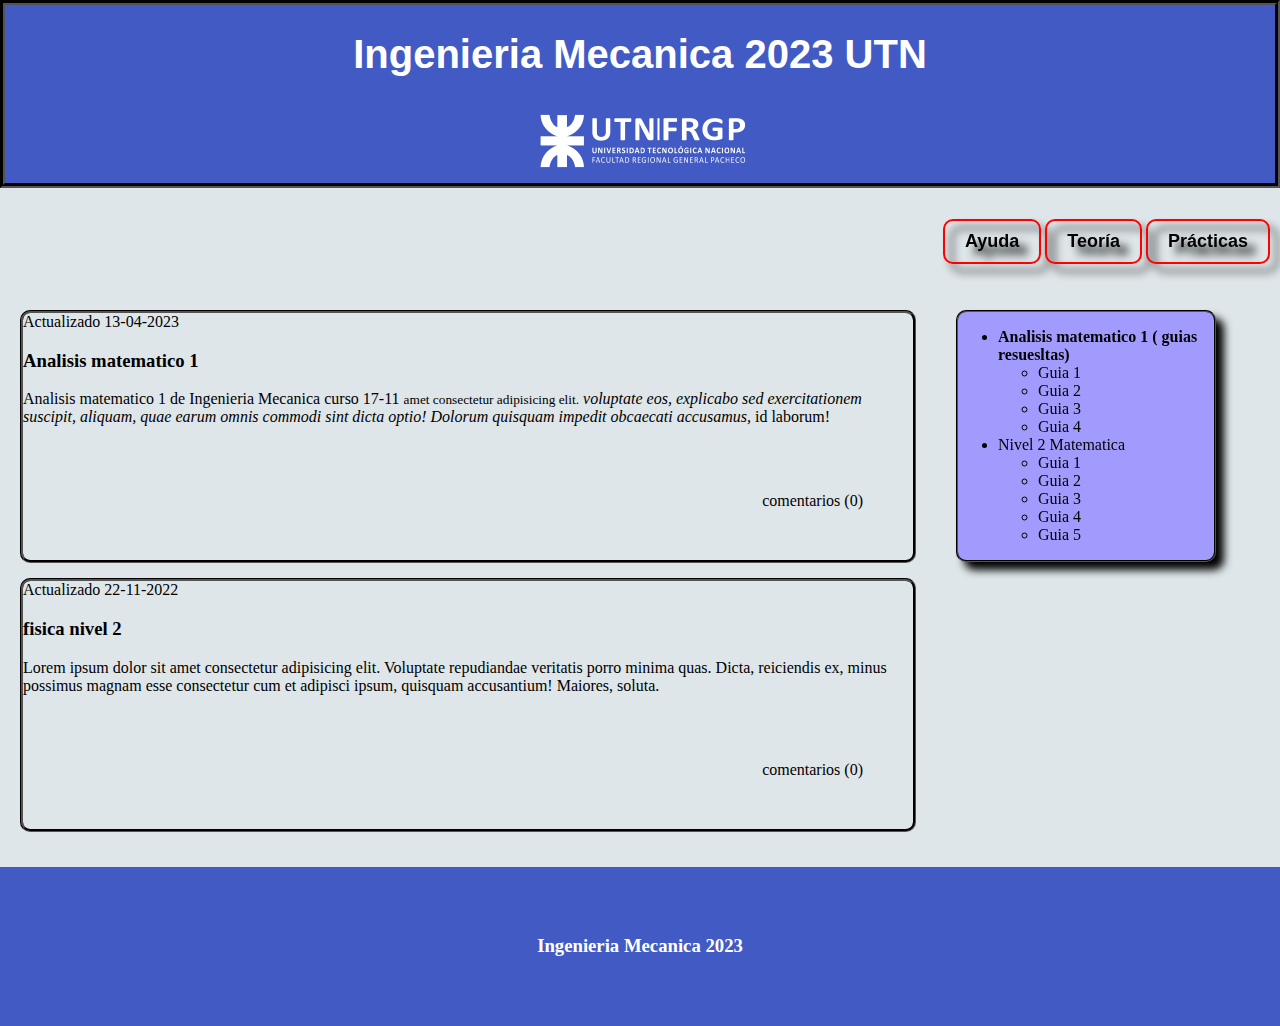
<file: index.html>
<!DOCTYPE html>
<html>
    <head lang="es">
        <meta charset= "utf-8"/>
        <title>Storn</title>
        <meta name="description" content="pagina para matematicas" />
        <meta name="author" content="Storn" />
        <meta name="keyboards" content="Storn, matematicas, fisica,UTN" />
        
        <link rel="stylesheet" href="styles.css">
    </head>
    <body>
        <header class="titulo">
            <h1>Ingenieria Mecanica 2023 UTN </h1> 
            <a href="https://frgp.cvg.utn.edu.ar/"><img src="images/utn.png"/></a>
        </header>
        <nav class="menu">
            <ul>
                <li class="ayuda"><a href="register.html">Ayuda</a></li>
                <li class="teoria"><a href="teoria.html">Teoría</a></li>
                <li class="practicas"><a href="practicas.html">Prácticas</a></li>

            </ul>
        </nav>
        <section>
            <article class="articulo_1">
                <time datetime="22-11-2022">Actualizado 13-04-2023</time>
                <h3>Analisis matematico 1</h3>
                <p>Analisis matematico 1 de Ingenieria Mecanica curso 17-11 <small> amet consectetur adipisicing elit.</small> <cite>voluptate eos, explicabo sed exercitationem suscipit, aliquam, quae earum omnis commodi sint dicta optio! Dolorum quisquam impedit obcaecati accusamus, </cite>  id laborum!</p>
                <footer>
                    comentarios (0)
                </footer>
            </article> 
            <article class="articulo_2">
                <time datetime="22-11-2022">Actualizado 22-11-2022</time>
                <h3>fisica nivel 2</h3>
                <p>Lorem ipsum dolor sit amet consectetur adipisicing elit. Voluptate repudiandae veritatis porro minima quas. Dicta, reiciendis ex, minus possimus magnam esse consectetur cum et adipisci ipsum, quisquam accusantium! Maiores, soluta.</p>
                <footer>
                    comentarios (0)
                </footer>
            </article>
        </section>
        <aside>
            <ul>
                <li><strong> Analisis matematico 1 ( guias resuesltas)</strong></li>
                <ul>
                    <li><a href="">Guia 1<a/></li>
                    <li><a href="">Guia 2<a/></li>
                    <li><a href="">Guia 3<a/></li>
                    <li><a href="">Guia 4<a/></li>
                </ul>
                <li>Nivel 2 Matematica</li>
                <ul>
                    <li>Guia 1</li>
                    <li>Guia 2</li>
                    <li>Guia 3</li>
                    <li>Guia 4</li>
                    <li>Guia 5</li>
                </ul>
            </ul>
        </aside>
        <footer class="pie">
            <h3>Ingenieria Mecanica 2023</h3>
        </footer>
    </body>
</html>
</file>
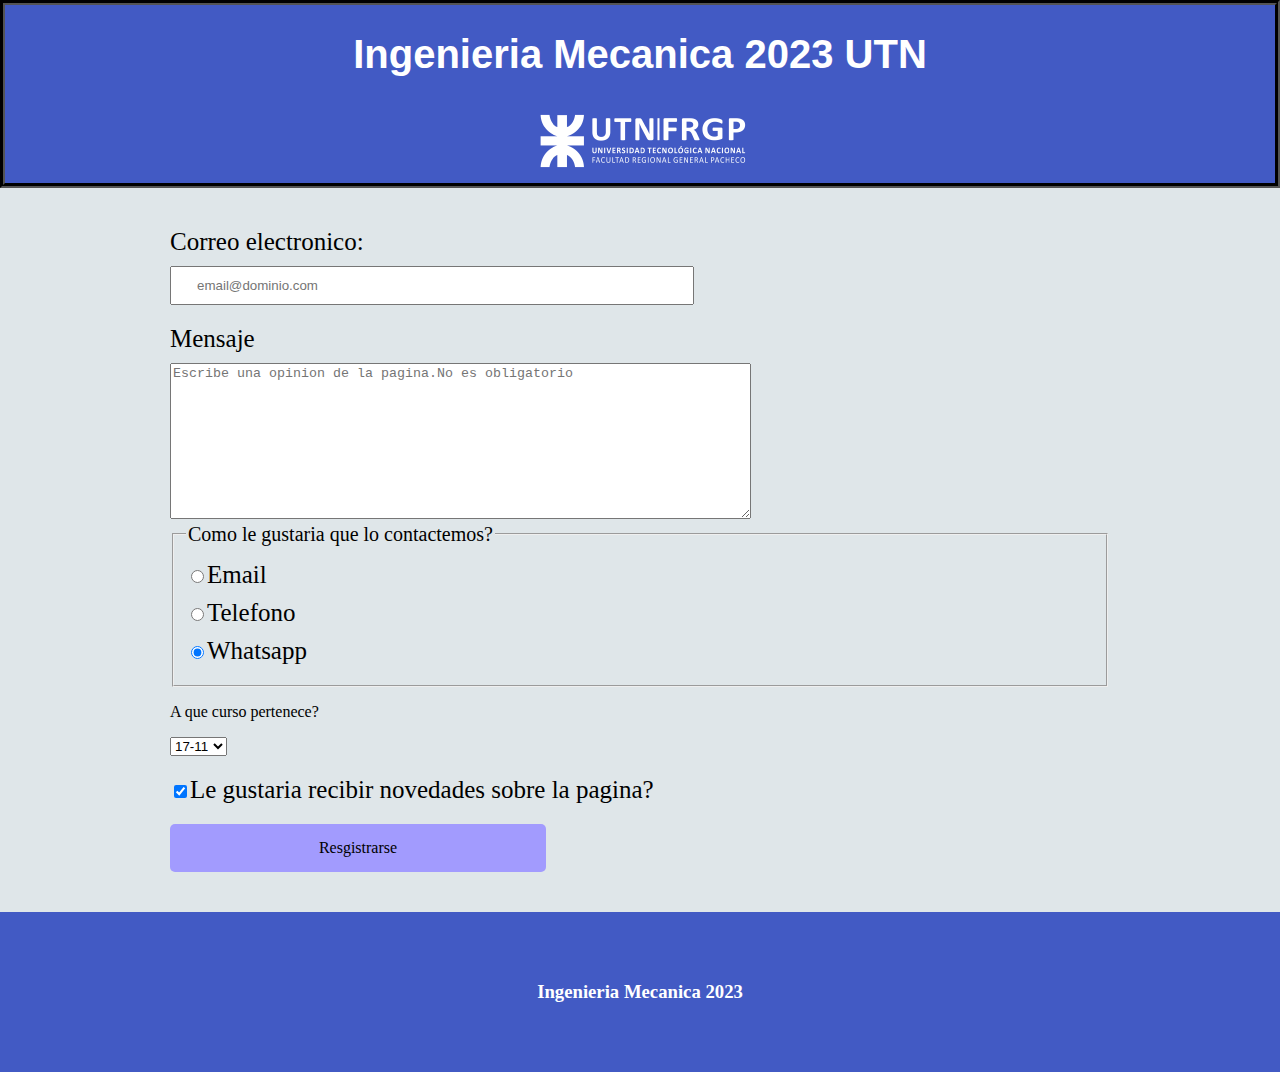
<file: register.html>
<!DOCTYPE html>
<html>
    <head lang="es">
        <meta charset= "utf-8"/>
        <title>Storn</title>
        <meta name="description" content="pagina para matematicas" />
        <meta name="author" content="Storn" />
        <meta name="keyboards" content="Storn, matematicas, fisica,UTN", />
        
        <link rel="stylesheet" href="style-register.css">
    </head>
    <body>
        <header class="titulo">
            <h1>Ingenieria Mecanica 2023 UTN</h1> 
            <a href="https://frgp.cvg.utn.edu.ar/"><img src="images/utn.png"/></a>
        </header>
        <main>    
            <form>
                <label for="email">Correo electronico: </label>
                <input type="email" id="email" class="input-patron" required placeholder="email@dominio.com">
                <label for="mensaje">Mensaje</label>
                <textarea cols="70" rows="10" id="mensaje" required placeholder="Escribe una opinion de la pagina.No es obligatorio"></textarea>
                <div>
                    <fieldset>
                    <legend>Como le gustaria que lo contactemos?</legend>
    
                    <label for="radio email"><input type="radio" name="contacto" 
                    value="email" id="radio email">Email</label>
    
                    <label for="radio telefono"><input type="radio" name="contacto"
                    value="telefono" id="radio telefono">Telefono</label>
    
                    <label for="radio whatsapp"><input type="radio" name="contacto"
                    value="whatsapp" id="radio whatsapp" checked>Whatsapp</label>
                    </fieldset>
                    <div>
                        <p>A que curso pertenece?</p>
                        <select>
                            <option>17-11</option>
                            <option>17-12</option>
                        </select>
                    </div>
                    <label class="checkbox"><input type="checkbox" checked>Le gustaria recibir novedades sobre la pagina?</label>
                </div>
                <input type="submit" value="Resgistrarse" class="enviar">
            </form>  
        </main>
        <footer class="pie">
            <h3>Ingenieria Mecanica 2023</h3>
        </footer>
    </body>
</html>
</file>
<file: styles.css>
.titulo{
    background: rgb(66, 90, 196); color: white;border: 5px groove black
}

h1{
    font-size: 40px;
    font-family: sans-serif;
    font-weight: bold;
}

.articulo_1, .articulo_2{
    border: 3px groove black;
    display: block;
    margin-bottom: 15px;
    border-radius: 10px;
    transition: 1s all;
}

header{
    text-align: center;
}

footer{
    text-align: right;
    margin: auto;
    padding: 50px;
}

body{
    margin: auto;
    padding: auto;
    margin: auto;
    background-color: #dfe6e9;
}
/* ---------------------------------------NAV-BAR-------------------------------------------------------------------*/
a{
    text-decoration: none;
    color: black;
}

.menu li{
    border: 2px solid red;
    border-radius: 10px;
    display: inline-block;
    font: bold 18px sans-serif;
    height: auto;
    margin-top: 20px;    
    animation: changeBorder 10s infinite;
    cursor: pointer;
    filter: drop-shadow(8px 8px 4px black);
}
.ayuda{
    padding-top: 10px;
    padding-bottom: 10px;
    padding-left: 20px;
    padding-right: 20px;
}

.teoria{
    padding-top: 10px;
    padding-bottom: 10px;
    padding-left: 20px;
    padding-right: 20px;
}

.practicas{
    padding-top: 10px;
    padding-bottom: 10px;
    padding-left: 20px;
    padding-right: 20px;
}

@keyframes changeBorder {
    0% { border-color: #FF4C4C; }      /* Rojo vibrante */
    25% { border-color: #FFD34C; }     /* Amarillo brillante */
    50% { border-color: #4CFF89; }     /* Verde vivo */
    75% { border-color: #4C9BFF; }     /* Azul intenso */
    100% { border-color: #D34CFF; }    /* Morado llamativo */
  }

a:hover{
    color: rgb(167, 198, 255);
    text-decoration:wavy;
}
 /*------------------------------------------------------------------------------*/ 
  

aside, header,nav,section{
    display: block;
}

section{
    margin: 20px;
    width: 70%;
    float: left;
}

aside{
    width: 20%;
    float: Left;
    background:#a29bfe;
    border-radius: 10px;
    border: black 2px groove;
    margin: 20px;
    transition: 1s all;
    filter: drop-shadow(8px 8px 4px black);
}

.pie{
    clear: both;
    text-align: center;
    background: rgb(66, 90, 196); color: white;border: 8px black
}

.articulo_1:hover, .articulo_2:hover{
    border-color:  #a29bfe;
    transform: scale(1.025);
}

.articulo_1:active, .articulo_2:active{
    border-color: crimson;
}

aside:hover{
    border-color: #ff7675;
    transform: scale(1.025);
}

nav ul {
    padding: 10px;
    margin-top: 0.1%; 
    text-align: right; 
}
</file>
<file: style-register.css>
.titulo{
    background: rgb(66, 90, 196); color: white;border: 5px groove black
}
h1{
    font-size: 40px;
    font-family: sans-serif;
    font-weight: bold;
}
header{
    text-align: center;
}
footer{
    text-align: right;
    margin: auto;
    padding: 50px;
}
body{
    margin: auto;
    padding: auto;
    margin: auto;
    background-color: #dfe6e9;
}
main{
    margin: 0 auto;
    width: 940px;
}
form{
    margin: 40px 0;
}
form label{
    display: block;
    margin: 0 0 10px;
    font-size: 25px;
}
.input-patron{
    display:block;
    margin: 0 0 20px;
    padding:10px 25px;
    width: 50%;
}
fieldset legend{
    display: block;
    font-size: 20px;
    margin: 10px 0;
}
.checkbox{
    margin: 20px 0;
}
.enviar{
    padding: 15px 0;
    font-size: medium;
    font-family: Georgia, 'Times New Roman', Times, serif;
    width: 40%;
    background-color: #a29bfe;
    border: none;
    border-radius: 5px;
    transition: 1s all;

}
.enviar:hover{
    background-color: #6c5ce7;
    transform: scale(1.025F);
}
.pie{
    clear: both;
    text-align: center;
    background: rgb(66, 90, 196); color: white;border: 8px black
}
</file>
